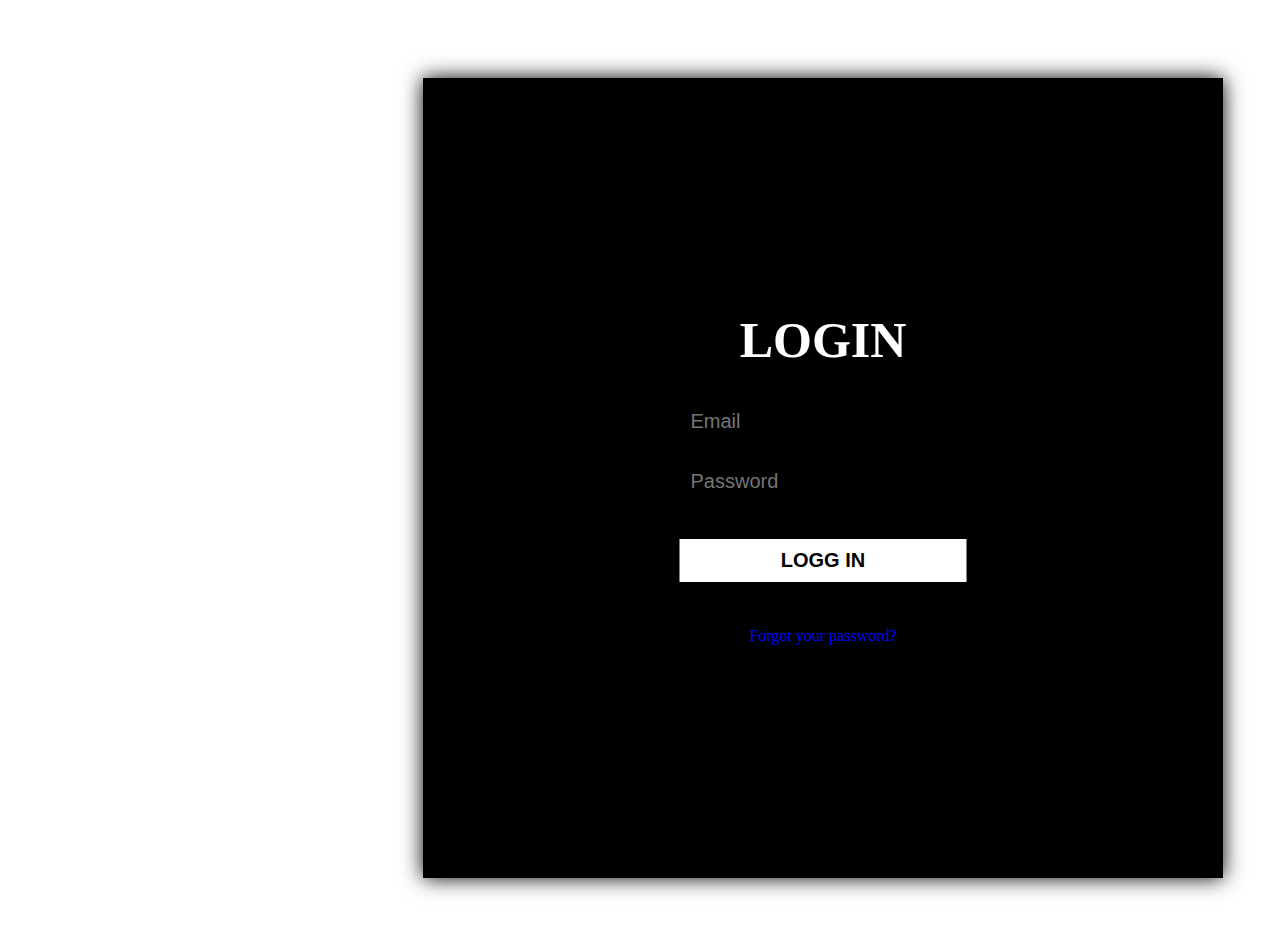
<file: index.html>
<!DOCTYPE html>
<html lang="en">
<head>
    <link rel="stylesheet" href="style.css">
    <title>Ok</title>
</head>
    <body>
        <div class="ok1" id="ok1">
            <div class="ok11" id="ok11">
                <div class="form">

                    <h1>Login</h1>
                <div class="input-form">
                    <input type="text" placeholder="Email">
                </div>
                <div class="input-form">
                    <input type="password" placeholder="Password">
                </div>
                <a href="index2.html"><div class="input-form">
                    <input type="submit" value="Logg in">
                </div></a>
                <a href="https://www.youtube.com/" class="forget">Forgot your password?</a>
                
                
            </div>
        </div>
        
        
     

    </body>

</html>
</file>
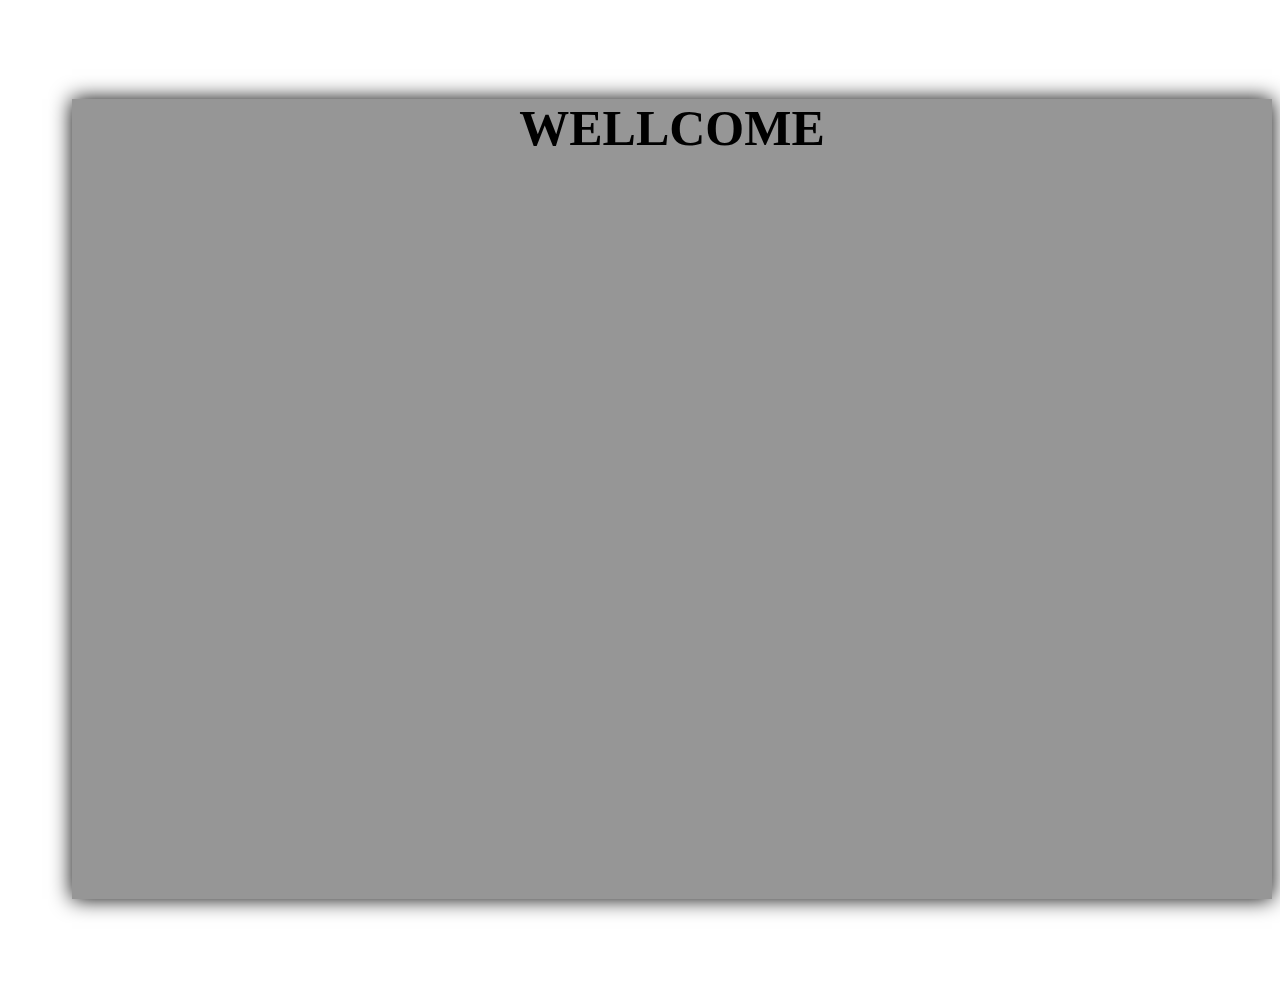
<file: index2.html>
<!DOCTYPE html>
<html lang="en">
<head>
    <link rel="stylesheet" href="style.css">
    <title>Ok</title>
    <body>

        <div class="normglav" id="normglav">

            <div class="qwerty" id="qwerty">
                <a href="https://t.me/The_World2312"><div class="buttonnorm">
                    <input type="submit" value="by Nadir Niyazmetov!!!">
                </div></a>
                <p>23_12_:_20_00</p>
            </div>

            <div class="norm1" id="norm1">
               <h1>Wellcome</h1>
            </div> 
            <div class="norm2" id="norm2">

            
            </div>

        </div>
       
    </body>
</head>

</html>
</file>
<file: style.css>
body{
    padding: 20px 10px 10px 20px;
    background: url('https://catherineasquithgallery.com/uploads/posts/2021-02/1613151814_35-p-kiberpank-zheltii-fon-51.png') 0 0/100% 100% fixed;
  
}


.ok1{
    max-width: 1600px;
    margin: 0px auto;
    height: 900px;
}
.ok11{
    background-color: rgb(0, 0, 0);
    width: 800px;
    height: 800px;
    position: relative;
    top: 50px;
    left: 395px;
    box-shadow: 0 0 20px #000;
}

.form{
    position: absolute;
    top: 50%;
    left: 50%;
    transform: translate(-50%, -50%);
    
}

.form h1{
    margin: 30px 100px;
    padding: 0;
    text-align: center;
    color: #ffffff;
    font-size: 50px;
    text-transform: uppercase;
}

.input-form{
    margin: 15px 40px;
    text-align: center;
}

.input-form input{
    padding: 10px;
    width: 100%;
    color: #ffffff;
    font-size: 20px;
    background: none;
    outline: none;
    border: 1px solid rgb(0, 0, 0);
    box-sizing: border-box;
}

.input-form input[type="text"]:focus, .input-form input[type="password"]:focus {
    border: 1px solid rgb(255, 255, 255);
}

.input-form input[type="submit"]{
    margin-top: 20px;
    color: #000000;
    font-weight: bold;
    text-transform: uppercase;
    border: none;
    background: #ffffff;
    transition: .3s;
}

.input-form input[type="submit"]:hover {
    background: rgb(0, 0, 0);
    color: #ffffff;
}

.form a{
    display: block;
    padding: 0 0 30px;
    text-align: center;
    color: blue;
    text-decoration: none;
    transition: .3s;
}

.form a:hover{
    color: #ffffff;
}


.normglav{
    width: 1000px;
    height: 940px;
    position: relative;
    right: 26px;
    bottom: 45px;
}

.norm1 {
    background-color: rgba(0, 0, 0, 0.413);
    width: 1200px;
    height: 800px;
    position: relative;
    top: 40px;
    left: 70px;
    box-shadow: 0 0 20px #000;
}

.norm2 {
    background-color: rgba(0, 0, 0, 0.413);
    width: 400px;
    height: 800px;
    position: relative;
    bottom: 760px;
    left: 1400px;
    box-shadow: 0 0 20px #000;
}


.norm1 h1{
    margin: 20px 100px;
    padding: 0;
    text-align: center;
    color: #000000;
    font-size: 50px;
    text-transform: uppercase;
}

.qwerty{
    background: url('https://mobimg.b-cdn.net/v3/fetch/9e/9eee9a8050f7d2cefac161273cbfe161.jpeg') 0 0/100% 100% fixed;;
    width: 1901px;
    height: 56px;
    bottom: 100px;
    right: 15px;
}
.buttonnorm input[type="submit"]{
    margin-top: 25px;
    color: #ffffff;
    position:absolute;
    left: 860px;
    font-style:italic;
    font-weight: bold;
    text-transform: uppercase;
    border: none;
    background: #00000000;
    transition: .3s;
}

.qwerty p{
    color: #ffffff;
    position: absolute;
    left: 1800px;
    margin-top: 33px;
    font-size: 9px;
    font-weight: 20;
}
</file>
